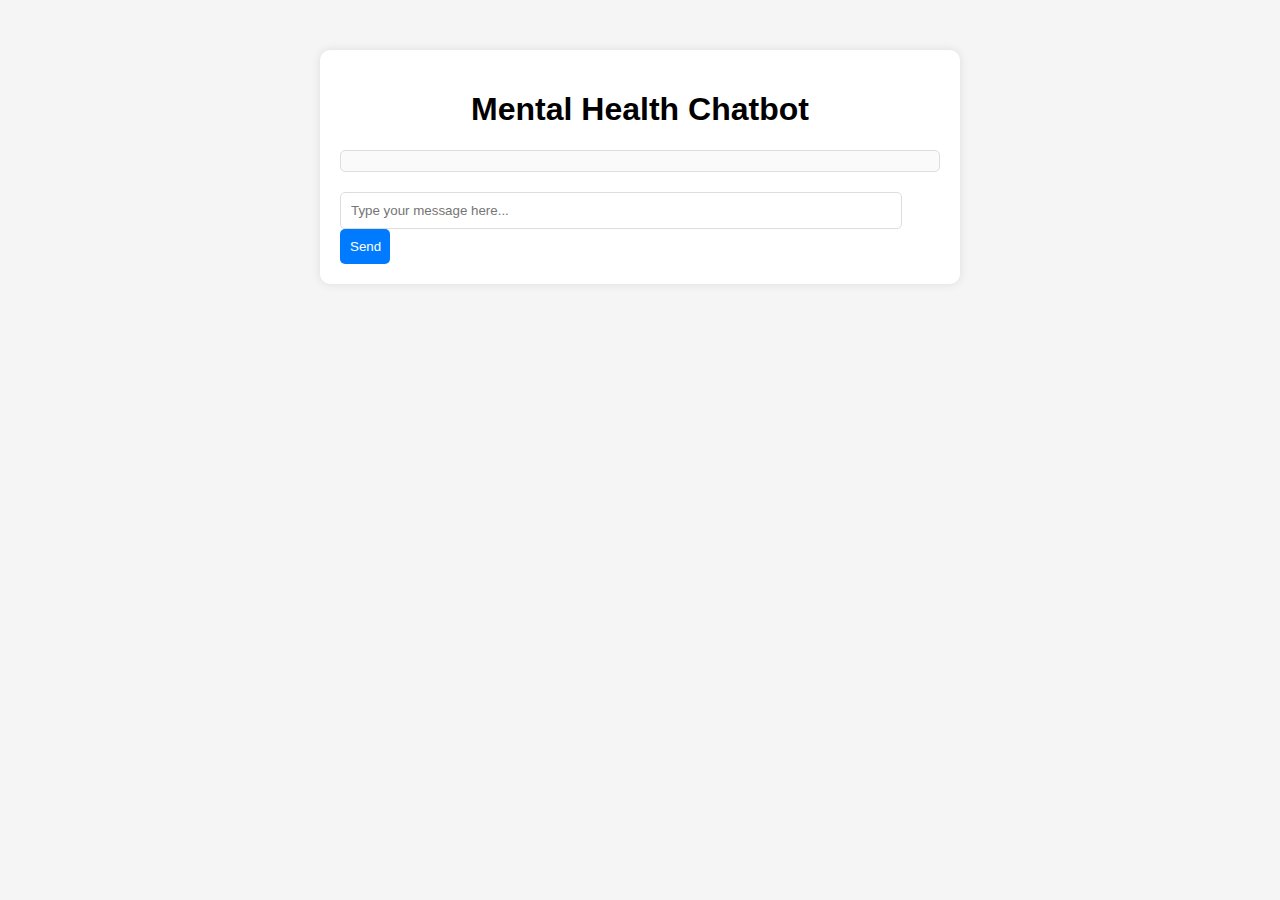
<file: index.html>
<!DOCTYPE html>
<html lang="en">
<head>
    <meta charset="UTF-8">
    <meta name="viewport" content="width=device-width, initial-scale=1.0">
    <title>Mental Health Chatbot</title>
    <style>
        body { font-family: Arial, sans-serif; background-color: #f5f5f5; margin: 0; padding: 0; }
        .chat-container { max-width: 600px; margin: 50px auto; padding: 20px; background-color: #fff; border-radius: 10px; box-shadow: 0 0 10px rgba(0,0,0,0.1); }
        .chat-container h1 { text-align: center; }
        #chat-box { max-height: 400px; overflow-y: auto; margin-bottom: 20px; padding: 10px; border: 1px solid #ddd; border-radius: 5px; background-color: #fafafa; }
        .message { padding: 10px; border-radius: 5px; margin-bottom: 10px; }
        .user-message { background-color: #cfe9ff; text-align: right; }
        .bot-message { background-color: #e6e6e6; text-align: left; }
        input[type="text"] { width: calc(100% - 60px); padding: 10px; border: 1px solid #ddd; border-radius: 5px; }
        button { width: 50px; padding: 10px; border: none; border-radius: 5px; background-color: #007bff; color: #fff; cursor: pointer; }
        button:hover { background-color: #0056b3; }
    </style>
</head>
<body>
    <div class="chat-container">
        <h1>Mental Health Chatbot</h1>
        <div id="chat-box"></div>
        <input type="text" id="user-input" onkeydown="if (event.keyCode === 13) sendMessage()" placeholder="Type your message here..." />
        <button onclick="sendMessage()">Send</button>
    </div>
    <script>
        async function sendMessage() {
            const userInput = document.getElementById('user-input').value.trim();
            if (!userInput) return;
            
            const chatBox = document.getElementById('chat-box');

            const userMessage = document.createElement('div');
            userMessage.className = 'message user-message';
            userMessage.textContent = userInput;
            chatBox.appendChild(userMessage);

            chatBox.scrollTop = chatBox.scrollHeight;

            try {
                const response = await fetch('/chat', {
                    method: 'POST',
                    headers: { 'Content-Type': 'application/json' },
                    body: JSON.stringify({ message: userInput })
                });
                const data = await response.json();

                if (data.error) {
                    throw new Error(data.error);
                }

                const botMessage = document.createElement('div');
                botMessage.className = 'message bot-message';
                botMessage.textContent = data.message;
                chatBox.appendChild(botMessage);
            } catch (error) {
                const errorMessage = document.createElement('div');
                errorMessage.className = 'message bot-message';
                errorMessage.textContent = 'Error: ' + error.message;
                chatBox.appendChild(errorMessage);
            }

            chatBox.scrollTop = chatBox.scrollHeight;
            document.getElementById('user-input').value = '';
        }
    </script>
</body>
</html>
</file>
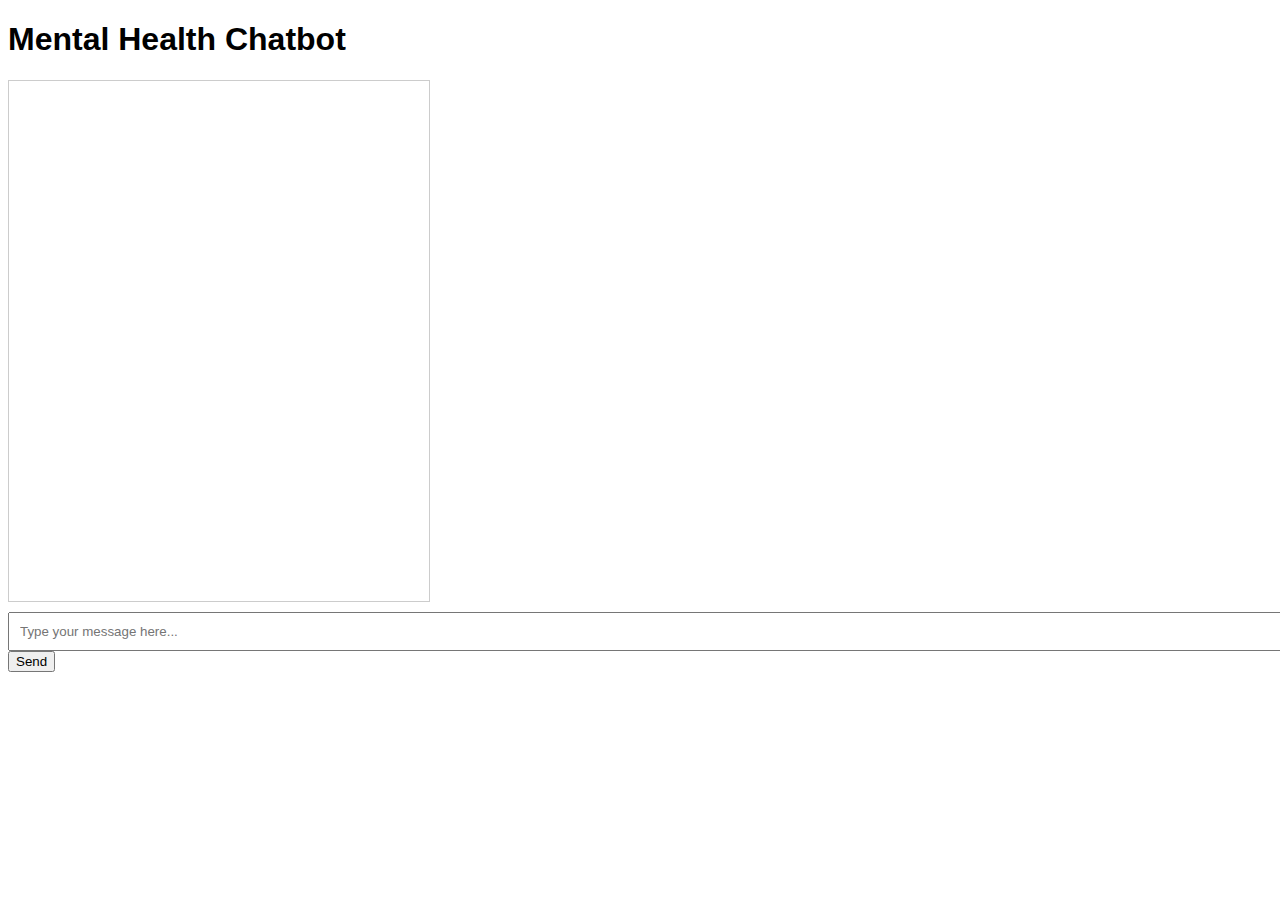
<file: web.html>
<!DOCTYPE html>
<html lang="en">
<head>
    <meta charset="UTF-8">
    <title>Mental Health Chatbot</title>
    <style>
        body { font-family: Arial, sans-serif; }
        #chat-box { border: 1px solid #ccc; padding: 10px; width: 400px; height: 500px; overflow-y: scroll; margin-bottom: 10px; }
        #user-input { width: 100%; padding: 10px; }
        .message { margin: 10px 0; }
        .user { text-align: right; color: blue; }
        .bot { text-align: left; color: green; }
    </style>
</head>
<body>
    <h1>Mental Health Chatbot</h1>
    <div id="chat-box"></div>
    <input type="text" id="user-input" placeholder="Type your message here...">
    <button onclick="sendMessage()">Send</button>

    <script>
        async function sendMessage() {
            const inputBox = document.getElementById('user-input');
            const message = inputBox.value;
            if (message.trim() === "") return;

            displayMessage('user', message);
            inputBox.value = '';

            const response = await fetch('/chat', {
                method: 'POST',
                headers: { 'Content-Type': 'application/json' },
                body: JSON.stringify({ message: message })
            });

            const data = await response.json();
            displayMessage('bot', data.response);
        }

        function displayMessage(sender, message) {
            const chatBox = document.getElementById('chat-box');
            const messageDiv = document.createElement('div');
            messageDiv.className = `message ${sender}`;
            messageDiv.textContent = message;
            chatBox.appendChild(messageDiv);
            chatBox.scrollTop = chatBox.scrollHeight;
        }
    </script>
</body>
</html>
</file>
